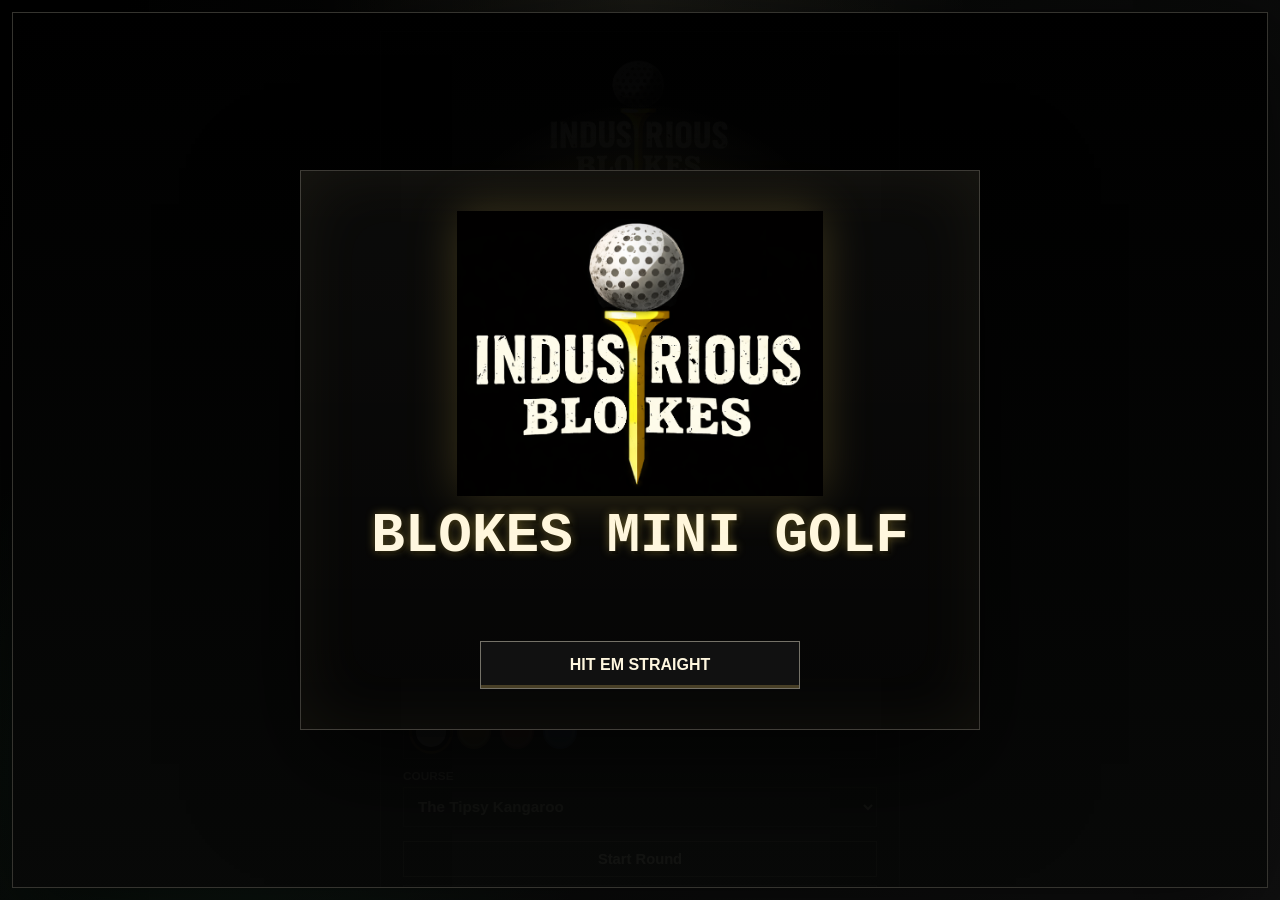
<file: index.html>
<!doctype html>
<html lang="en">
  <head>
    <meta charset="utf-8">
    <meta name="viewport" content="width=device-width, initial-scale=1, viewport-fit=cover">
    <meta name="theme-color" content="#050505">
    <meta name="mobile-web-app-capable" content="yes">
    <meta name="apple-mobile-web-app-capable" content="yes">
    <meta name="apple-mobile-web-app-title" content="Blokes Golf">
    <meta name="apple-mobile-web-app-status-bar-style" content="black-translucent">
    <title>Blokes Mini Golf</title>
    <link rel="manifest" href="manifest.webmanifest">
    <link rel="icon" href="icon.svg" type="image/svg+xml">
    <link rel="apple-touch-icon" href="icon.svg">
    <link rel="stylesheet" href="styles.css">
  </head>
  <body>
    <main class="shell">
      <section class="game-card" aria-label="Blokes Mini Golf game">
        <div id="embed-launch-overlay" class="embed-launch-overlay" aria-label="Open Blokes Mini Golf">
          <a id="embed-open-game" class="embed-launch-panel" href="./index.html" target="_blank" rel="noopener" aria-label="Launch Blokes Mini Golf">
            <img class="embed-logo" src="assets/blokes-logo.png" alt="Industrious Blokes">
            <span class="embed-kicker">Industrious Blokes Presents</span>
            <h2>Blokes Mini Golf</h2>
            <strong>Hit Em Straight</strong>
          </a>
        </div>

        <div id="intro-gate" class="intro-gate" aria-label="Enter Blokes Mini Golf">
          <button id="intro-enter" class="intro-card" type="button">
            <img src="assets/blokes-logo.png" alt="Industrious Blokes">
            <span>Blokes Mini Golf</span>
            <strong>Hit Em Straight</strong>
          </button>
        </div>

        <div id="start-menu" class="start-menu">
          <div class="menu-panel">
            <img class="menu-logo" src="assets/blokes-logo.png" alt="Industrious Blokes">
            <p class="eyebrow">Blokes Mini Golf</p>
            <h2>Choose Your Damage</h2>
            <div class="quick-rules">
              <strong>Quick play</strong>
              <span>Tap where you want to aim. Start in the swing zone. Pull down fast and release. Crooked pulls bend the ball.</span>
            </div>
            <div class="desktop-note">Best on desktop. Mobile works, but full screen is the move.</div>
            <div id="offline-status" class="offline-status">Offline mode loads after first install/open.</div>
            <div class="menu-tabs" role="tablist" aria-label="Main menu">
              <button id="play-tab" class="menu-tab active" type="button" data-menu-tab="play">Play</button>
              <button id="tutorial-tab" class="menu-tab" type="button" data-menu-tab="tutorial">Tutorial</button>
              <button id="records-tab" class="menu-tab" type="button" data-menu-tab="records">Records</button>
            </div>
            <div id="play-panel" class="menu-page active">
              <div class="mode-row" role="group" aria-label="Game mode">
                <button id="mode-one" class="mode-button active" type="button" data-mode="1">1 Player</button>
                <button id="mode-two" class="mode-button" type="button" data-mode="2">2 Players</button>
              </div>
              <div class="menu-fields">
                <label>
                  <span>Player 1</span>
                  <input id="player-one-name" type="text" maxlength="14" value="Bloke 1">
                </label>
                <fieldset class="ball-picker" aria-label="Player 1 ball color">
                  <legend>Player 1 Ball</legend>
                  <div class="swatch-row">
                    <button class="ball-swatch active" type="button" data-player="1" data-color="#fff4d1" aria-label="Cream ball" style="--ball-color:#fff4d1"></button>
                    <button class="ball-swatch" type="button" data-player="1" data-color="#f2c14e" aria-label="Gold ball" style="--ball-color:#f2c14e"></button>
                    <button class="ball-swatch" type="button" data-player="1" data-color="#ef6f4e" aria-label="Coral ball" style="--ball-color:#ef6f4e"></button>
                    <button class="ball-swatch" type="button" data-player="1" data-color="#66a6ff" aria-label="Blue ball" style="--ball-color:#66a6ff"></button>
                  </div>
                </fieldset>
                <label id="player-two-field">
                  <span>Player 2</span>
                  <input id="player-two-name" type="text" maxlength="14" value="Bloke 2">
                </label>
                <fieldset id="player-two-ball-field" class="ball-picker">
                  <legend>Player 2 Ball</legend>
                  <div class="swatch-row">
                    <button class="ball-swatch" type="button" data-player="2" data-color="#fff4d1" aria-label="Cream ball" style="--ball-color:#fff4d1"></button>
                    <button class="ball-swatch active" type="button" data-player="2" data-color="#f2c14e" aria-label="Gold ball" style="--ball-color:#f2c14e"></button>
                    <button class="ball-swatch" type="button" data-player="2" data-color="#ef6f4e" aria-label="Coral ball" style="--ball-color:#ef6f4e"></button>
                    <button class="ball-swatch" type="button" data-player="2" data-color="#66a6ff" aria-label="Blue ball" style="--ball-color:#66a6ff"></button>
                  </div>
                </fieldset>
                <label>
                  <span>Course</span>
                  <select id="course-select">
                    <option value="0">The Tipsy Kangaroo</option>
                    <option value="1">Bogey After Dark</option>
                    <option value="2">The Rusty Shaft</option>
                    <option value="3">Mulligan's Hangover</option>
                  </select>
                </label>
              </div>
              <button id="start-match" class="start-button" type="button">Start Round</button>
              <button id="leaderboard-shortcut" class="secondary-menu-button" type="button">View Leaderboards</button>
            </div>
            <div id="tutorial-panel" class="menu-page">
              <h3 class="tutorial-title">Tutorial</h3>
              <div class="tutorial-grid" aria-label="How to play Blokes Mini Golf">
                <article class="tutorial-card tutorial-swing">
                  <div class="tutorial-visual">
                    <span class="aim-dot"></span>
                    <span class="pull-lane"></span>
                    <span class="power-tier green"></span>
                    <span class="power-tier yellow"></span>
                    <span class="power-tier red"></span>
                    <span class="ghost-hand"></span>
                  </div>
                  <h3>Aim, Pull, Flick</h3>
                  <p>Tap your landing spot. Start in the swing zone. Pull down and release quick for the spicy stuff.</p>
                </article>
                <article class="tutorial-card tutorial-line">
                  <div class="tutorial-visual">
                    <span class="mini-ball"></span>
                    <span class="power-beads"></span>
                    <span class="miss-beads"></span>
                    <span class="tiny-cup"></span>
                  </div>
                  <h3>Line Is Power</h3>
                  <p>The dots show how hard you are pulling, not the final path. Break, rough, and bad contact still get a vote.</p>
                </article>
                <article class="tutorial-card tutorial-break">
                  <div class="tutorial-visual">
                    <span class="break-zone soft"></span>
                    <span class="break-zone mean"></span>
                    <span class="safe-pill">SAFE</span>
                    <span class="break-arrow a1"></span>
                    <span class="break-arrow a2"></span>
                  </div>
                  <h3>Read The Break</h3>
                  <p>Green is gentle, red is rude. Safe zones calm the ball down and set up the next shot.</p>
                </article>
                <article class="tutorial-card tutorial-hazards">
                  <div class="tutorial-visual">
                    <span class="sand-patch"></span>
                    <span class="water-patch"></span>
                    <span class="rough-patch"></span>
                    <span class="wedge-icon"></span>
                  </div>
                  <h3>Pick The Club</h3>
                  <p>Driver needs a real flick. Rusty Flirt saves sand and short attacks. Tiny Tapper belongs on the green.</p>
                </article>
                <article class="tutorial-card tutorial-green">
                  <div class="tutorial-visual">
                    <span class="green-shape"></span>
                    <span class="true-line-mini">TRUE LINE</span>
                    <span class="flag-mini">7</span>
                    <span class="cup-mini"></span>
                  </div>
                  <h3>Find The True Line</h3>
                  <p>The pale lane into the cup has almost no break. Earn that angle and you can hole out.</p>
                </article>
                <article class="tutorial-card tutorial-score">
                  <div class="tutorial-visual">
                    <span class="score-pop">+8</span>
                    <span class="score-pop two">SAFE</span>
                    <span class="score-pop three">ON LINE</span>
                  </div>
                  <h3>Score With Style</h3>
                  <p>Leaderboard uses total strokes. Bonus points reward clean shots, smart layups, and not embarrassing yourself.</p>
                </article>
              </div>
            </div>
            <div id="records-panel" class="menu-page">
              <div id="leaderboard-status" class="leaderboard-status">Checking leaderboard cloud save...</div>
              <div id="menu-records" class="menu-records" aria-live="polite"></div>
            </div>
          </div>
        </div>

        <div class="topbar">
          <div class="brand-lockup">
            <img class="topbar-logo" src="assets/blokes-logo.png" alt="Industrious Blokes">
            <p class="eyebrow">Industrious Blokes After Hours</p>
            <h1>Blokes Mini Golf</h1>
            <p class="banner-copy">Questionable swings. Respectable scorecards.</p>
          </div>
          <div class="scorebox" aria-live="polite">
            <span>Points</span>
            <strong id="score">0</strong>
            <em id="best">Best 0</em>
          </div>
        </div>

        <div class="hud">
          <div class="hud-chip">
            <span>Player</span>
            <strong id="active-player">Bloke 1</strong>
            <small id="player-scoreline">Round 0</small>
          </div>
          <div class="hud-chip">
            <span>Strokes</span>
            <strong id="strokes">0</strong>
            <small>Round total</small>
          </div>
          <div class="hud-chip">
            <span>Par</span>
            <strong id="par">3</strong>
            <small>Gentle lie</small>
          </div>
          <div class="hud-chip">
            <span>Streak</span>
            <strong id="streak">x1</strong>
            <small>Confidence issue</small>
          </div>
          <div class="hud-chip">
            <span>Beer Money</span>
            <strong id="bucks">$0</strong>
            <small>Imaginary winnings</small>
          </div>
          <button id="sound-toggle" class="sound-toggle sound-on" type="button" aria-pressed="true">
            <span class="toggle-knob"></span>
            <span id="sound-label">Sound On</span>
          </button>
          <button id="fullscreen-toggle" type="button">Fullscreen</button>
          <a id="open-full-game" class="open-full-game" href="./index.html" target="_blank" rel="noopener">Open Full Game</a>
          <button id="restart" type="button">New Round</button>
        </div>

        <div class="matchbar" aria-live="polite">
          <div id="player-one-card" class="player-card active">
            <span>Bloke 1</span>
            <strong>0</strong>
          </div>
          <div class="hole-pill">Hole <span id="match-hole">1</span> / Par <span id="match-par">3</span></div>
          <div id="player-two-card" class="player-card">
            <span>Bloke 2</span>
            <strong>0</strong>
          </div>
        </div>

        <div class="leaderboard">
          <div>
            <span id="course-name">The Tipsy Kangaroo</span>
            <strong>Leaderboard</strong>
          </div>
          <ol id="leaderboard-list">
            <li>No scores yet. Be the first problem.</li>
          </ol>
        </div>

        <div class="course-wrap">
          <canvas id="game" width="960" height="620" aria-label="Tap an aim point, then pull down in the swing zone and release to shoot"></canvas>
          <div id="toast" class="toast">Drag it back, let it rip, blame the club.</div>
          <div id="bloke-popup" class="bloke-popup mood-talk" aria-live="polite">
            <div class="bloke-bubble" id="bloke-line">Read the break, then lie about it.</div>
            <div class="bloke-character" aria-hidden="true">
              <div class="club-antenna"></div>
              <div class="bloke-head">
                <span class="bloke-eye left"></span>
                <span class="bloke-eye right"></span>
                <span class="robot-mouth"></span>
              </div>
              <div class="bloke-body"></div>
              <span class="club-arm left"></span>
              <span class="club-arm right"></span>
              <span class="club-foot left"></span>
              <span class="club-foot right"></span>
            </div>
          </div>
        </div>

        <div class="controls">
          <div id="shot-stats" class="shot-stats" aria-label="Shot distance estimates">
            <div>
              <span>To Pin</span>
              <strong id="pin-yardage">-- yd</strong>
            </div>
            <div>
              <span id="avg-yardage-label">Avg Shot</span>
              <strong id="avg-yardage">-- yd</strong>
            </div>
            <div>
              <span id="perfect-yardage-label">Perfect</span>
              <strong id="perfect-yardage">-- yd</strong>
            </div>
          </div>
          <div class="club-row" role="group" aria-label="Club selection">
            <button class="club active" type="button" data-club="putter">Tiny Tapper</button>
            <button class="club" type="button" data-club="wedge">Rusty Flirt</button>
            <button class="club" type="button" data-club="driver">Send Daddy</button>
          </div>
          <div id="wedge-shot-toggle" class="shot-toggle" role="group" aria-label="Rusty Flirt shot type">
            <button class="shot-mode active" type="button" data-shot="flop">Flop</button>
            <button class="shot-mode" type="button" data-shot="chip">Chip</button>
          </div>
          <div class="meter" aria-label="Shot power">
            <span><b id="club-label">Putter</b> Power</span>
            <div class="meter-track">
              <div id="power-bar"></div>
            </div>
          </div>
        </div>
      </section>
    </main>
    <script src="game.js"></script>
    <script>
      if ("serviceWorker" in navigator && location.protocol !== "file:") {
        navigator.serviceWorker.register("./sw.js");
      }
    </script>
  </body>
</html>
</file>
<file: styles.css>
:root {
  color-scheme: light;
  --ink: #182016;
  --paper: #f6f0df;
  --brass: #b88a37;
  --green: #1f6d3a;
  --deep: #10261d;
  --cream: #fff9e9;
  --danger: #a4422d;
}

* {
  box-sizing: border-box;
}

html {
  height: 100%;
  overscroll-behavior: none;
}

body {
  margin: 0;
  height: 100%;
  min-height: 100%;
  overflow: hidden;
  font-family: Georgia, "Times New Roman", serif;
  color: var(--ink);
  background:
    radial-gradient(circle at 18% 8%, rgba(248, 227, 173, 0.28), transparent 24%),
    radial-gradient(circle at 88% 88%, rgba(164, 66, 45, 0.2), transparent 26%),
    linear-gradient(135deg, #102a1f 0%, #31583b 42%, #ead6a5 100%);
}

button {
  font: inherit;
  touch-action: manipulation;
  user-select: none;
}

.shell {
  height: 100vh;
  height: 100dvh;
  display: grid;
  place-items: center;
  padding: max(12px, env(safe-area-inset-top)) max(12px, env(safe-area-inset-right)) max(12px, env(safe-area-inset-bottom)) max(12px, env(safe-area-inset-left));
}

.game-card {
  width: min(1280px, 100%);
  height: min(920px, calc(100dvh - 24px));
  display: flex;
  flex-direction: column;
  min-height: 0;
  position: relative;
  background: var(--paper);
  border: 1px solid rgba(255, 249, 233, 0.28);
  box-shadow:
    0 24px 80px rgba(0, 0, 0, 0.34),
    inset 0 0 0 1px rgba(24, 32, 22, 0.16);
  overflow: hidden;
}

.game-card::after {
  content: "";
  position: absolute;
  inset: 0;
  z-index: 90;
  pointer-events: none;
  mix-blend-mode: soft-light;
  opacity: 0.24;
  background:
    repeating-linear-gradient(0deg, rgba(255, 255, 255, 0.16) 0 1px, transparent 1px 4px),
    radial-gradient(circle at 50% 42%, transparent 0 54%, rgba(255, 230, 156, 0.12) 72%, rgba(0, 0, 0, 0.18) 100%);
}

.embed-launch-overlay {
  position: absolute;
  inset: 0;
  z-index: 180;
  display: none;
  place-items: center;
  padding: 18px;
  background:
    radial-gradient(circle at 50% 28%, rgba(248, 227, 173, 0.22), transparent 26%),
    linear-gradient(135deg, rgba(16, 38, 29, 0.96), rgba(91, 56, 29, 0.94));
  color: var(--cream);
  text-align: center;
}

.embed-launch-panel {
  width: min(520px, 100%);
  padding: 22px 18px;
  border: 1px solid rgba(255, 249, 233, 0.36);
  background: rgba(16, 38, 29, 0.68);
  box-shadow: 0 18px 60px rgba(0, 0, 0, 0.32);
  color: var(--cream);
  cursor: pointer;
  display: block;
  text-align: center;
  text-decoration: none;
  transform: translateY(0);
  transition: transform 150ms ease, border-color 150ms ease, box-shadow 150ms ease;
}

.embed-launch-panel:hover {
  transform: translateY(-2px);
  border-color: rgba(255, 221, 94, 0.64);
  box-shadow: 0 22px 70px rgba(0, 0, 0, 0.54), 0 0 34px rgba(255, 221, 94, 0.12);
}

.embed-launch-panel .embed-kicker {
  display: block;
  margin: 0 0 5px;
  color: #d9bd78;
  font: 900 0.72rem Arial, sans-serif;
  text-transform: uppercase;
}

.embed-launch-panel h2 {
  margin: 0 0 14px;
  font-family: "Courier New", Courier, monospace;
  font-size: clamp(2rem, 10vw, 3.4rem);
  line-height: 0.9;
  text-transform: uppercase;
  text-shadow: 2px 2px 0 rgba(0, 0, 0, 0.34);
}

.embed-launch-panel strong {
  display: inline-flex;
  align-items: center;
  justify-content: center;
  min-height: 58px;
  min-width: min(330px, 100%);
  padding: 0 20px;
  border: 1px solid rgba(255, 249, 233, 0.68);
  background: #d17400;
  color: #fff9e9;
  font: 900 1.06rem Arial, sans-serif;
  text-decoration: none;
  text-transform: uppercase;
  box-shadow: inset 0 -4px 0 rgba(255, 249, 233, 0.16);
}

body.compact-embed .embed-launch-overlay {
  display: grid;
  align-items: stretch;
  padding: 8px;
  overflow: hidden;
}

body.compact-embed .intro-gate,
body.compact-embed .start-menu {
  display: none;
}

body.compact-embed .shell {
  height: 100vh;
  height: 100dvh;
  min-height: 0;
  padding: 0;
  display: block;
}

body.compact-embed .game-card {
  width: 100%;
  height: 100vh;
  height: 100dvh;
  min-height: 0;
  border: 0;
  box-shadow: none;
}

body.compact-embed .topbar,
body.compact-embed .hud,
body.compact-embed .matchbar,
body.compact-embed .course-wrap,
body.compact-embed .controls,
body.compact-embed .leaderboard,
body.compact-embed .toast,
body.compact-embed .bloke-popup {
  display: none;
}

body.compact-embed .embed-launch-panel {
  width: min(520px, 100%);
  min-height: 0;
  max-height: 100%;
  padding: clamp(8px, 3vw, 16px) clamp(10px, 3.5vw, 18px);
  display: grid;
  grid-template-rows: minmax(0, 1fr) auto auto auto;
  align-items: center;
  gap: clamp(4px, 1.6vw, 8px);
  background: rgba(0, 0, 0, 0.86);
}

body.compact-embed .embed-logo {
  width: min(190px, 68%);
  max-height: clamp(72px, 32dvh, 118px);
  margin-bottom: 0;
}

body.compact-embed .embed-launch-panel h2 {
  margin: 0;
  font-size: clamp(1.35rem, 7.2vw, 2.25rem);
  line-height: 0.88;
}

body.compact-embed .embed-launch-panel .embed-kicker {
  margin: 0;
  font-size: clamp(0.56rem, 2.4vw, 0.72rem);
}

body.compact-embed .embed-launch-panel strong {
  min-height: clamp(38px, 12dvh, 50px);
  min-width: min(280px, 100%);
  padding: 0 14px;
  font-size: clamp(0.82rem, 3.6vw, 1rem);
}

@media (max-width: 520px) {
  body.compact-embed .embed-launch-panel {
    gap: 4px;
  }

  body.compact-embed .embed-logo {
    width: min(165px, 62%);
    max-height: clamp(58px, 27dvh, 98px);
  }
}

.start-menu {
  position: absolute;
  inset: 0;
  z-index: 30;
  display: grid;
  place-items: start center;
  padding: 18px;
  overflow-y: auto;
  -webkit-overflow-scrolling: touch;
  background:
    radial-gradient(circle at 50% 30%, rgba(248, 227, 173, 0.18), transparent 28%),
    rgba(16, 38, 29, 0.9);
}

.start-menu.hidden {
  display: none;
}

.menu-panel {
  width: min(520px, 100%);
  max-height: calc(100dvh - 36px);
  overflow-y: auto;
  padding: 22px;
  border: 1px solid rgba(255, 249, 233, 0.32);
  background:
    linear-gradient(90deg, rgba(16, 38, 29, 0.05) 1px, transparent 1px),
    linear-gradient(0deg, rgba(16, 38, 29, 0.04) 1px, transparent 1px),
    linear-gradient(180deg, rgba(255, 249, 233, 0.96), rgba(234, 214, 165, 0.94));
  background-size: 18px 18px, 18px 18px, auto;
  box-shadow: 0 22px 70px rgba(0, 0, 0, 0.36);
}

.menu-panel h2 {
  margin: 0 0 14px;
  font-family: "Courier New", Courier, monospace;
  font-size: clamp(1.8rem, 6vw, 3rem);
  line-height: 1;
  color: var(--deep);
  text-transform: uppercase;
}

.offline-status {
  margin: 0 0 12px;
  padding: 8px 10px;
  border: 1px solid rgba(24, 32, 22, 0.22);
  background: rgba(16, 38, 29, 0.1);
  color: var(--deep);
  font: 900 0.78rem Arial, sans-serif;
  text-transform: uppercase;
}

.desktop-note {
  margin: 0 0 12px;
  padding: 8px 10px;
  border: 1px solid rgba(215, 184, 95, 0.42);
  background: rgba(215, 184, 95, 0.12);
  color: var(--deep);
  font: 900 0.78rem Arial, sans-serif;
  text-transform: uppercase;
}

.quick-rules {
  display: grid;
  gap: 5px;
  margin: 0 0 12px;
  padding: 10px 11px;
  border: 1px solid rgba(24, 32, 22, 0.2);
  background: rgba(255, 255, 255, 0.42);
  color: var(--deep);
  font-family: Arial, sans-serif;
  box-shadow: inset 0 0 18px rgba(82, 190, 88, 0.1);
}

.quick-rules strong {
  font-size: 0.78rem;
  font-weight: 900;
  text-transform: uppercase;
}

.quick-rules span {
  font-size: 0.82rem;
  font-weight: 800;
  line-height: 1.25;
}

.offline-status.ready {
  background: rgba(31, 109, 58, 0.18);
  color: #1f6d3a;
}

.offline-status.offline {
  background: rgba(164, 66, 45, 0.14);
  color: #7b2f22;
}

.menu-tabs {
  display: grid;
  grid-template-columns: repeat(3, 1fr);
  gap: 8px;
  margin-bottom: 12px;
}

.menu-tab {
  height: 38px;
  border: 1px solid rgba(24, 32, 22, 0.3);
  background: rgba(255, 250, 240, 0.68);
  color: var(--ink);
  font: 900 0.82rem Arial, sans-serif;
  text-transform: uppercase;
  cursor: pointer;
}

.menu-tab.active {
  background: var(--deep);
  color: var(--cream);
}

.menu-page {
  display: none;
}

.menu-page.active {
  display: block;
}

.mode-row {
  display: grid;
  grid-template-columns: 1fr 1fr;
  gap: 8px;
  margin-bottom: 12px;
}

.mode-button,
.start-button,
.secondary-menu-button {
  height: 42px;
  border: 1px solid rgba(24, 32, 22, 0.32);
  background: #fffaf0;
  color: var(--ink);
  font: 900 0.92rem Arial, sans-serif;
  cursor: pointer;
}

.mode-button.active,
.start-button {
  background: var(--deep);
  color: var(--cream);
}

.secondary-menu-button {
  width: 100%;
  margin-top: 8px;
  background: rgba(255, 250, 240, 0.62);
  color: var(--ink);
  text-transform: uppercase;
}

.menu-fields {
  display: grid;
  gap: 10px;
}

.menu-fields label {
  display: grid;
  gap: 4px;
  color: #6a5a35;
  font: 900 0.74rem Arial, sans-serif;
  text-transform: uppercase;
}

.ball-picker {
  display: grid;
  gap: 7px;
  margin: 0;
  padding: 9px 10px;
  border: 1px solid rgba(24, 32, 22, 0.2);
  background: rgba(255, 255, 255, 0.32);
}

.ball-picker legend {
  padding: 0 5px;
  color: #6a5a35;
  font: 900 0.72rem Arial, sans-serif;
  text-transform: uppercase;
}

.swatch-row {
  display: flex;
  gap: 9px;
}

.ball-swatch {
  width: 34px;
  height: 34px;
  border: 2px solid rgba(24, 32, 22, 0.34);
  background: var(--ball-color);
  border-radius: 999px;
  box-shadow: inset 0 0 0 3px rgba(255, 255, 255, 0.2), 0 4px 10px rgba(0, 0, 0, 0.14);
  cursor: pointer;
}

.ball-swatch.active {
  border-color: #10261d;
  outline: 3px solid rgba(184, 138, 55, 0.68);
  outline-offset: 2px;
}

.menu-fields input,
.menu-fields select {
  height: 40px;
  border: 1px solid rgba(24, 32, 22, 0.3);
  background: rgba(255, 255, 255, 0.62);
  color: var(--ink);
  font: 900 0.95rem Arial, sans-serif;
  padding: 0 10px;
}

.start-button {
  width: 100%;
  margin-top: 14px;
}

.menu-records {
  display: grid;
  gap: 8px;
  max-height: min(44vh, 360px);
  overflow: auto;
  padding-right: 2px;
}

.leaderboard-status {
  margin: 0 0 10px;
  padding: 8px 10px;
  border: 1px solid rgba(24, 32, 22, 0.22);
  background: rgba(255, 255, 255, 0.34);
  color: var(--deep);
  font: 900 0.75rem Arial, sans-serif;
  text-transform: uppercase;
}

.leaderboard-status.good {
  border-color: rgba(31, 109, 58, 0.45);
  color: #1f6d3a;
}

.leaderboard-status.warn {
  border-color: rgba(184, 138, 55, 0.52);
  color: #7b5b1f;
}

.leaderboard-status.bad {
  border-color: rgba(164, 66, 45, 0.5);
  color: #a4422d;
}

.tutorial-grid {
  display: grid;
  grid-template-columns: repeat(2, minmax(0, 1fr));
  gap: 10px;
}

.tutorial-title {
  margin: 0 0 10px;
  color: var(--cream);
  font: 900 1rem "Courier New", Courier, monospace;
  text-transform: uppercase;
}

.tutorial-card {
  min-height: 178px;
  padding: 10px;
  border: 1px solid rgba(24, 32, 22, 0.22);
  background: rgba(255, 255, 255, 0.36);
  color: var(--deep);
  box-shadow: inset 0 0 18px rgba(82, 190, 88, 0.08);
}

.tutorial-card h3 {
  margin: 8px 0 4px;
  color: var(--deep);
  font: 900 0.88rem "Courier New", Courier, monospace;
  text-transform: uppercase;
}

.tutorial-card p {
  margin: 0;
  color: rgba(24, 32, 22, 0.82);
  font: 800 0.76rem/1.25 Arial, sans-serif;
}

.tutorial-visual {
  position: relative;
  height: 88px;
  overflow: hidden;
  border: 1px solid rgba(24, 32, 22, 0.18);
  background:
    linear-gradient(135deg, rgba(255, 249, 233, 0.34), rgba(82, 190, 88, 0.12)),
    #214b33;
}

.aim-dot,
.mini-ball,
.cup-mini,
.tiny-cup {
  position: absolute;
  width: 12px;
  height: 12px;
  border-radius: 999px;
  background: #fff9e9;
  box-shadow: 0 0 0 2px rgba(16, 38, 29, 0.3), 0 0 10px rgba(255, 249, 233, 0.42);
}

.aim-dot {
  left: 44%;
  top: 18px;
}

.pull-lane {
  position: absolute;
  left: calc(44% + 4px);
  top: 27px;
  width: 3px;
  height: 48px;
  border-left: 2px dotted rgba(255, 249, 233, 0.64);
}

.power-tier {
  position: absolute;
  right: 18px;
  width: 35px;
  height: 11px;
  border: 1px solid rgba(255, 249, 233, 0.62);
}

.power-tier.green {
  top: 20px;
  background: rgba(82, 190, 88, 0.7);
}

.power-tier.yellow {
  top: 37px;
  background: rgba(214, 158, 54, 0.78);
}

.power-tier.red {
  top: 54px;
  background: rgba(202, 60, 36, 0.82);
}

.ghost-hand {
  position: absolute;
  left: calc(44% - 6px);
  top: 60px;
  width: 20px;
  height: 20px;
  border-radius: 50% 50% 45% 45%;
  background: rgba(255, 249, 233, 0.72);
  animation: tutorial-flick 1.45s ease-in-out infinite;
}

.mini-ball {
  left: 20px;
  top: 58px;
}

.power-beads,
.miss-beads {
  position: absolute;
  left: 38px;
  top: 62px;
  width: 98px;
  height: 4px;
  background: radial-gradient(circle, rgba(255, 249, 233, 0.92) 0 3px, transparent 4px) 0 0 / 15px 4px repeat-x;
}

.miss-beads {
  left: 48px;
  top: 34px;
  width: 82px;
  transform: rotate(-18deg);
  opacity: 0.34;
}

.tiny-cup {
  right: 18px;
  top: 22px;
  background: #06110c;
}

.break-zone,
.safe-pill,
.sand-patch,
.water-patch,
.rough-patch,
.green-shape,
.true-line-mini,
.flag-mini,
.score-pop,
.wedge-icon {
  position: absolute;
}

.break-zone {
  border-radius: 50%;
  transform: rotate(-14deg);
}

.break-zone.soft {
  left: 14px;
  top: 20px;
  width: 78px;
  height: 38px;
  background: rgba(82, 190, 88, 0.28);
  border: 2px dashed rgba(82, 190, 88, 0.8);
}

.break-zone.mean {
  right: 14px;
  top: 30px;
  width: 88px;
  height: 42px;
  background: rgba(202, 60, 36, 0.22);
  border: 2px dashed rgba(202, 60, 36, 0.82);
}

.safe-pill {
  left: 42px;
  bottom: 12px;
  padding: 4px 10px;
  border: 1px solid rgba(255, 249, 233, 0.68);
  background: rgba(140, 226, 118, 0.72);
  color: #10261d;
  font: 900 0.62rem Arial, sans-serif;
}

.break-arrow {
  position: absolute;
  width: 34px;
  height: 3px;
  background: #fff9e9;
}

.break-arrow::after {
  content: "";
  position: absolute;
  right: -1px;
  top: -5px;
  border-left: 9px solid #fff9e9;
  border-top: 6px solid transparent;
  border-bottom: 6px solid transparent;
}

.break-arrow.a1 {
  left: 26px;
  top: 34px;
  transform: rotate(18deg);
}

.break-arrow.a2 {
  right: 36px;
  top: 48px;
  transform: rotate(-28deg);
}

.sand-patch {
  left: 16px;
  top: 18px;
  width: 72px;
  height: 38px;
  border-radius: 50%;
  background:
    radial-gradient(circle at 30% 40%, rgba(255, 249, 233, 0.45) 0 2px, transparent 3px),
    radial-gradient(circle at 70% 56%, rgba(120, 86, 42, 0.24) 0 2px, transparent 3px),
    #d3b872;
  box-shadow: inset 0 0 12px rgba(91, 62, 27, 0.32);
}

.water-patch {
  right: 16px;
  top: 18px;
  width: 70px;
  height: 34px;
  border-radius: 48% 52% 45% 55%;
  background: linear-gradient(135deg, #5aa3b5, #2d6f8d);
  box-shadow: inset 0 0 12px rgba(255, 255, 255, 0.26);
}

.rough-patch {
  left: 72px;
  bottom: 12px;
  width: 82px;
  height: 18px;
  background: repeating-linear-gradient(90deg, rgba(15, 62, 34, 0.9) 0 4px, rgba(98, 130, 53, 0.9) 4px 8px);
}

.wedge-icon {
  right: 42px;
  bottom: 12px;
  width: 44px;
  height: 5px;
  background: #fff9e9;
  transform: rotate(-22deg);
}

.wedge-icon::after {
  content: "";
  position: absolute;
  right: -8px;
  top: -8px;
  width: 15px;
  height: 15px;
  border-radius: 2px;
  background: #b88a37;
}

.green-shape {
  inset: 14px 18px 10px;
  border-radius: 50%;
  background: radial-gradient(circle at 45% 45%, rgba(174, 232, 119, 0.74), rgba(55, 145, 68, 0.72));
}

.true-line-mini {
  left: 28px;
  right: 38px;
  top: 43px;
  height: 16px;
  border-radius: 999px;
  border: 1px dashed rgba(255, 249, 233, 0.84);
  color: rgba(255, 249, 233, 0.76);
  font: 900 0.54rem/16px Arial, sans-serif;
  text-align: center;
  transform: rotate(-8deg);
}

.flag-mini {
  right: 30px;
  top: 18px;
  width: 22px;
  height: 18px;
  background: #a4422d;
  color: #fff9e9;
  font: 900 0.7rem/18px Arial, sans-serif;
  text-align: center;
}

.cup-mini {
  right: 42px;
  top: 48px;
  background: #06110c;
}

.score-pop {
  left: 22px;
  top: 18px;
  padding: 5px 10px;
  border: 1px solid rgba(255, 249, 233, 0.68);
  background: rgba(16, 38, 29, 0.86);
  color: #ffd36e;
  font: 900 1rem Arial, sans-serif;
  animation: score-pop 1.7s ease-in-out infinite;
}

.score-pop.two {
  left: 76px;
  top: 42px;
  color: #8ce276;
  animation-delay: 0.32s;
}

.score-pop.three {
  left: 36px;
  top: 62px;
  color: #fff9e9;
  animation-delay: 0.62s;
}

@keyframes tutorial-flick {
  0%, 100% {
    transform: translateY(0) scale(1);
    opacity: 0.68;
  }
  45% {
    transform: translateY(-28px) scale(0.88);
    opacity: 0.95;
  }
  65% {
    transform: translateY(12px) scale(1.05);
    opacity: 0.45;
  }
}

@keyframes score-pop {
  0%, 100% {
    transform: translateY(4px);
    opacity: 0.66;
  }
  42% {
    transform: translateY(-4px);
    opacity: 1;
  }
}

.record-card {
  padding: 9px 10px;
  border: 1px solid rgba(24, 32, 22, 0.22);
  background: rgba(255, 255, 255, 0.34);
}

.record-card h3 {
  margin: 0 0 6px;
  color: var(--deep);
  font: 900 0.82rem Arial, sans-serif;
  text-transform: uppercase;
}

.record-card ol {
  display: grid;
  gap: 4px;
  margin: 0;
  padding: 0;
  list-style: none;
}

.record-card li {
  display: flex;
  justify-content: space-between;
  gap: 10px;
  color: #513f20;
  font: 800 0.82rem Arial, sans-serif;
}

.record-card em {
  color: #7b2f22;
  font-style: normal;
}

.game-expanded {
  overflow: hidden;
}

.game-card:fullscreen,
.game-card.app-fullscreen {
  width: 100vw;
  height: 100vh;
  height: 100dvh;
  border: 0;
  box-shadow: none;
}

.game-card.app-fullscreen {
  position: fixed;
  inset: 0;
  z-index: 9999;
}

.game-card:-webkit-full-screen {
  width: 100vw;
  height: 100vh;
  border: 0;
  box-shadow: none;
}

.topbar,
.hud,
.controls {
  display: flex;
  align-items: center;
  gap: 14px;
  padding: 14px 18px;
}

.topbar {
  justify-content: space-between;
  position: relative;
  background:
    radial-gradient(circle at 12% 30%, rgba(248, 227, 173, 0.18), transparent 28%),
    linear-gradient(90deg, rgba(16, 38, 29, 0.92), rgba(87, 51, 29, 0.78)),
    repeating-linear-gradient(0deg, rgba(255, 249, 233, 0.05) 0 2px, transparent 2px 6px);
  border-bottom: 1px solid rgba(24, 32, 22, 0.16);
  color: var(--cream);
}

.topbar::after {
  content: "";
  position: absolute;
  inset: auto 18px 0;
  height: 3px;
  background: linear-gradient(90deg, transparent, var(--brass), transparent);
  animation: banner-glint 3.6s ease-in-out infinite;
}

.brand-lockup {
  min-width: 0;
}

.eyebrow {
  margin: 0 0 2px;
  font-size: 0.78rem;
  letter-spacing: 0;
  text-transform: uppercase;
  color: #d9bd78;
}

h1 {
  margin: 0;
  font-family: "Courier New", Courier, monospace;
  font-size: clamp(1.8rem, 4.8vw, 3.5rem);
  font-weight: 900;
  line-height: 0.92;
  letter-spacing: 0;
  text-transform: uppercase;
  text-shadow: 2px 2px 0 rgba(0, 0, 0, 0.35);
}

.banner-copy {
  display: inline-block;
  margin: 8px 0 0;
  padding: 5px 9px;
  border: 1px solid rgba(255, 249, 233, 0.3);
  background: rgba(255, 249, 233, 0.1);
  font-family: "Courier New", Courier, monospace;
  font-size: 0.78rem;
  font-weight: 700;
  color: #f8e3ad;
  animation: banner-breathe 2.8s ease-in-out infinite;
}

.scorebox {
  min-width: 132px;
  padding: 10px 14px;
  text-align: right;
  border: 1px solid rgba(255, 249, 233, 0.28);
  background: rgba(255, 249, 233, 0.1);
  backdrop-filter: blur(2px);
}

.scorebox span,
.hud span,
.meter span {
  display: block;
  font-family: Arial, sans-serif;
  font-size: 0.72rem;
  font-weight: 700;
  text-transform: uppercase;
  color: #6a5a35;
}

.topbar .scorebox span {
  color: #d9bd78;
}

.scorebox strong {
  display: block;
  font-family: "Courier New", Courier, monospace;
  font-size: 2.2rem;
  color: var(--cream);
}

.scorebox em {
  display: block;
  font-family: Arial, sans-serif;
  font-size: 0.78rem;
  font-style: normal;
  font-weight: 700;
  color: #f8e3ad;
}

.hud {
  justify-content: space-between;
  flex-wrap: wrap;
  gap: 8px;
  background:
    linear-gradient(90deg, #fff9e9, #f0dca6),
    repeating-linear-gradient(90deg, transparent 0 12px, rgba(24, 32, 22, 0.04) 12px 13px);
  border-bottom: 1px solid rgba(24, 32, 22, 0.14);
  font-family: Arial, sans-serif;
}

.player-panel {
  display: flex;
  align-items: center;
  gap: 7px;
}

.player-panel label {
  display: flex;
  align-items: center;
  gap: 4px;
  font-size: 0.68rem;
  font-weight: 900;
  color: #6a5a35;
  text-transform: uppercase;
}

.player-panel input {
  width: 82px;
  height: 32px;
  border: 1px solid rgba(24, 32, 22, 0.28);
  background: rgba(255, 255, 255, 0.54);
  color: var(--ink);
  font: 800 0.78rem Arial, sans-serif;
  padding: 0 7px;
}

.player-panel select {
  height: 32px;
  max-width: 168px;
  border: 1px solid rgba(24, 32, 22, 0.28);
  background: rgba(255, 255, 255, 0.54);
  color: var(--ink);
  font: 800 0.78rem Arial, sans-serif;
  padding: 0 7px;
}

.hud-chip {
  min-width: 104px;
  padding: 7px 9px;
  border: 1px solid rgba(24, 32, 22, 0.2);
  background:
    linear-gradient(180deg, rgba(255, 255, 255, 0.56), rgba(255, 249, 233, 0.2));
  box-shadow:
    inset 0 -3px 0 rgba(184, 138, 55, 0.18),
    0 1px 0 rgba(255, 255, 255, 0.45);
}

.hud strong {
  display: block;
  font-family: "Courier New", Courier, monospace;
  font-size: 1.24rem;
  line-height: 1;
}

.hud small {
  display: block;
  margin-top: 2px;
  font-size: 0.66rem;
  font-weight: 800;
  color: #7b2f22;
  text-transform: uppercase;
}

#restart,
#sound-toggle,
#fullscreen-toggle,
#start-match,
.open-full-game,
.club {
  height: 36px;
  border: 1px solid rgba(24, 32, 22, 0.35);
  background: #fffaf0;
  color: var(--ink);
  cursor: pointer;
}

#restart {
  min-width: 94px;
  padding: 0 10px;
  font-weight: 800;
}

#fullscreen-toggle {
  display: none;
}

.open-full-game {
  display: none;
  align-items: center;
  justify-content: center;
  min-width: 118px;
  padding: 0 10px;
  font: 900 0.82rem Arial, sans-serif;
  text-decoration: none;
  background: #7b2f22;
  color: var(--cream);
}

#start-match {
  min-width: 76px;
  padding: 0 10px;
  font-weight: 900;
  background: #7b2f22;
  color: var(--cream);
}

#sound-toggle {
  min-width: 116px;
  padding: 0 10px;
  font-weight: 800;
  background: var(--deep);
  color: var(--cream);
}

#sound-toggle.sound-off {
  background: #fffaf0;
  color: var(--ink);
}

.sound-toggle {
  display: inline-flex;
  align-items: center;
  justify-content: center;
  gap: 8px;
}

.toggle-knob {
  position: relative;
  width: 36px;
  height: 18px;
  border-radius: 999px;
  background: rgba(255, 249, 233, 0.35);
  border: 1px solid rgba(24, 32, 22, 0.28);
}

.toggle-knob::after {
  content: "";
  position: absolute;
  top: 2px;
  left: 18px;
  width: 12px;
  height: 12px;
  border-radius: 50%;
  background: #fff9e9;
  box-shadow: 0 1px 3px rgba(0, 0, 0, 0.35);
  transition: left 0.16s ease;
}

.sound-off .toggle-knob {
  background: rgba(24, 32, 22, 0.16);
}

.sound-off .toggle-knob::after {
  left: 3px;
  background: var(--deep);
}

.club-row {
  display: flex;
  gap: 8px;
  flex-wrap: wrap;
}

.shot-stats {
  flex: 1 1 100%;
  display: grid;
  grid-template-columns: repeat(3, minmax(0, 1fr));
  gap: 8px;
}

.shot-stats div {
  min-width: 0;
  padding: 7px 9px;
  border: 1px solid rgba(24, 32, 22, 0.2);
  background: rgba(255, 255, 255, 0.28);
}

.shot-stats span {
  display: block;
  color: #6a5a35;
  font: 900 0.68rem Arial, sans-serif;
  text-transform: uppercase;
}

.shot-stats strong {
  display: block;
  margin-top: 2px;
  color: var(--ink);
  font: 900 1rem "Courier New", Courier, monospace;
  white-space: nowrap;
}

.shot-stats div {
  position: relative;
  overflow: hidden;
}

.shot-stats div::before {
  content: "";
  position: absolute;
  inset: 0 auto 0 0;
  width: 5px;
  background: var(--club-accent, var(--brass));
}

.shot-stats.club-putter {
  --club-accent: #f5f1df;
  --club-glow: rgba(245, 241, 223, 0.18);
}

.shot-stats.club-wedge {
  --club-accent: #d7b85f;
  --club-glow: rgba(215, 184, 95, 0.22);
}

.shot-stats.club-wedgeChip {
  --club-accent: #74d38a;
  --club-glow: rgba(116, 211, 138, 0.2);
}

.shot-stats.club-driver {
  --club-accent: #ef6f4e;
  --club-glow: rgba(239, 111, 78, 0.23);
}

.shot-stats div:nth-child(n + 2) {
  border-color: var(--club-accent);
  background:
    linear-gradient(90deg, var(--club-glow), rgba(255, 247, 223, 0.055) 56%),
    rgba(255, 247, 223, 0.055);
}

.shot-stats div:nth-child(n + 2) span {
  color: var(--club-accent);
}

.shot-toggle {
  display: none;
  gap: 5px;
  align-items: center;
  padding: 3px;
  border: 1px solid rgba(24, 32, 22, 0.26);
  background: rgba(255, 250, 240, 0.72);
}

.shot-toggle.visible {
  display: flex;
}

.shot-mode {
  height: 30px;
  min-width: 54px;
  padding: 0 10px;
  border: 1px solid transparent;
  background: transparent;
  color: var(--ink);
  font-weight: 900;
  cursor: pointer;
}

.shot-mode.active,
.shot-mode:hover {
  border-color: rgba(24, 32, 22, 0.38);
  background: var(--deep);
  color: var(--cream);
}

.club {
  min-width: 78px;
  padding: 0 12px;
}

.club.active,
#sound-toggle:hover,
#fullscreen-toggle:hover,
#start-match:hover,
#restart:hover,
.open-full-game:hover,
.club:hover {
  background: var(--deep);
  color: var(--cream);
}

.matchbar {
  display: grid;
  grid-template-columns: 1fr auto 1fr;
  gap: 10px;
  align-items: center;
  padding: 8px 18px;
  border-bottom: 1px solid rgba(24, 32, 22, 0.16);
  background: linear-gradient(90deg, #ead6a5, #fff9e9, #ead6a5);
  font-family: Arial, sans-serif;
}

.player-card {
  display: flex;
  align-items: center;
  justify-content: space-between;
  min-width: 0;
  padding: 7px 10px;
  border: 1px solid rgba(24, 32, 22, 0.18);
  background: rgba(255, 255, 255, 0.32);
}

.player-card.active {
  color: var(--cream);
  background: var(--deep);
  box-shadow: inset 0 -3px 0 var(--brass);
}

.player-card span {
  overflow: hidden;
  text-overflow: ellipsis;
  white-space: nowrap;
  font-weight: 900;
}

.player-card strong {
  margin-left: 8px;
  font-family: "Courier New", Courier, monospace;
  font-size: 1.25rem;
}

.hole-pill {
  padding: 7px 11px;
  border: 1px solid rgba(24, 32, 22, 0.24);
  background: rgba(16, 38, 29, 0.88);
  color: var(--cream);
  font-weight: 900;
  white-space: nowrap;
}

.leaderboard {
  display: grid;
  grid-template-columns: minmax(160px, 220px) 1fr;
  gap: 12px;
  align-items: center;
  padding: 8px 18px;
  border-bottom: 1px solid rgba(24, 32, 22, 0.14);
  background: linear-gradient(90deg, #173726, #6f5221);
  color: var(--cream);
  font-family: Arial, sans-serif;
}

.leaderboard span {
  display: block;
  color: #f8e3ad;
  font-size: 0.74rem;
  font-weight: 900;
  text-transform: uppercase;
}

.leaderboard strong {
  display: block;
  font-family: "Courier New", Courier, monospace;
  font-size: 1.05rem;
  text-transform: uppercase;
}

.leaderboard ol {
  display: flex;
  gap: 8px;
  margin: 0;
  padding: 0;
  list-style: none;
  overflow: hidden;
}

.leaderboard li {
  min-width: 0;
  padding: 6px 8px;
  border: 1px solid rgba(255, 249, 233, 0.24);
  background: rgba(255, 249, 233, 0.1);
  font-size: 0.78rem;
  font-weight: 800;
  white-space: nowrap;
}

.course-wrap {
  position: relative;
  flex: 1 1 auto;
  min-height: 0;
  background:
    linear-gradient(180deg, rgba(255, 249, 233, 0.04), transparent),
    #214b32;
  touch-action: none;
  overflow: hidden;
}

canvas {
  display: block;
  position: absolute;
  inset: 0;
  width: 100%;
  height: 100%;
  min-height: 0;
  cursor: crosshair;
  user-select: none;
  -webkit-user-select: none;
  filter: saturate(1.18) contrast(1.06) drop-shadow(0 0 13px rgba(82, 190, 88, 0.22));
}

.toast {
  position: absolute;
  left: 50%;
  bottom: 16px;
  transform: translateX(-50%);
  display: none;
  max-width: calc(100% - 32px);
  min-width: min(560px, calc(100% - 32px));
  padding: 10px 16px;
  border: 1px solid rgba(255, 249, 233, 0.44);
  background:
    linear-gradient(90deg, rgba(16, 38, 29, 0.9), rgba(46, 55, 32, 0.86));
  box-shadow: 0 8px 28px rgba(0, 0, 0, 0.24);
  color: var(--cream);
  font-family: Arial, sans-serif;
  font-size: 0.94rem;
  font-weight: 800;
  text-align: center;
  pointer-events: none;
}

.toast.show {
  display: block;
}

.bloke-popup {
  position: absolute;
  right: 14px;
  bottom: 74px;
  z-index: 12;
  display: flex;
  align-items: flex-end;
  gap: 8px;
  max-width: min(360px, calc(100% - 24px));
  pointer-events: none;
  opacity: 0;
  transform: translateY(12px);
  transition: opacity 0.18s ease, transform 0.18s ease;
}

.bloke-popup.show {
  opacity: 1;
  transform: translateY(0);
}

.bloke-bubble {
  max-width: 245px;
  padding: 10px 12px;
  border: 1px solid rgba(255, 249, 233, 0.48);
  background:
    linear-gradient(180deg, rgba(16, 38, 29, 0.96), rgba(5, 12, 9, 0.94));
  color: var(--cream);
  font: 900 0.78rem Arial, sans-serif;
  line-height: 1.18;
  text-align: left;
  box-shadow: 0 8px 26px rgba(0, 0, 0, 0.28);
}

.bloke-character {
  width: 64px;
  height: 92px;
  position: relative;
  transform-origin: 50% 100%;
  filter: drop-shadow(0 8px 10px rgba(0, 0, 0, 0.32));
}

.bloke-head {
  position: absolute;
  left: 9px;
  top: 11px;
  width: 46px;
  height: 38px;
  border: 2px solid #fff9e9;
  border-radius: 8px;
  background:
    radial-gradient(circle at 28% 24%, rgba(255, 249, 233, 0.36), transparent 18%),
    linear-gradient(180deg, #d7b85f, #7f8c72 58%, #1c2c25);
  box-shadow:
    inset -6px -7px 0 rgba(0, 0, 0, 0.22),
    0 0 12px rgba(215, 184, 95, 0.22);
}

.club-antenna {
  position: absolute;
  left: 30px;
  top: 0;
  width: 4px;
  height: 19px;
  background: #fff9e9;
  border-radius: 999px;
  transform: rotate(-18deg);
}

.club-antenna::after {
  content: "";
  position: absolute;
  left: -8px;
  top: -6px;
  width: 18px;
  height: 9px;
  border: 2px solid #fff9e9;
  border-radius: 9px 9px 3px 3px;
  background: #b88a37;
}

.bloke-eye {
  position: absolute;
  top: 14px;
  width: 8px;
  height: 8px;
  border-radius: 50%;
  background: #aef7ff;
  box-shadow: 0 0 8px rgba(174, 247, 255, 0.9);
}

.bloke-eye.left {
  left: 11px;
}

.bloke-eye.right {
  right: 11px;
}

.robot-mouth {
  position: absolute;
  left: 13px;
  top: 27px;
  width: 20px;
  height: 4px;
  border-radius: 999px;
  background: repeating-linear-gradient(90deg, #07110c 0 3px, #fff9e9 3px 5px);
}

.bloke-body {
  position: absolute;
  left: 15px;
  bottom: 15px;
  width: 34px;
  height: 37px;
  border: 2px solid #fff9e9;
  border-radius: 10px 10px 7px 7px;
  background:
    linear-gradient(90deg, transparent 47%, rgba(255, 249, 233, 0.4) 47% 53%, transparent 53%),
    linear-gradient(180deg, #1f6d3a, #10261d);
}

.bloke-body::after {
  content: "";
  position: absolute;
  left: 10px;
  top: 9px;
  width: 10px;
  height: 10px;
  border-radius: 999px;
  background: #f2c14e;
  box-shadow: 0 0 8px rgba(242, 193, 78, 0.72);
}

.club-arm {
  position: absolute;
  top: 48px;
  width: 30px;
  height: 4px;
  border-radius: 999px;
  background: #fff9e9;
  transform-origin: 50% 50%;
}

.club-arm.left {
  left: -4px;
  transform: rotate(-32deg);
}

.club-arm.right {
  right: -4px;
  transform: rotate(32deg);
}

.club-arm::after {
  content: "";
  position: absolute;
  right: -7px;
  top: -5px;
  width: 12px;
  height: 11px;
  border-radius: 2px 7px 7px 2px;
  background: #b88a37;
  border: 1px solid #fff9e9;
}

.club-foot {
  position: absolute;
  bottom: 6px;
  width: 18px;
  height: 8px;
  border-radius: 8px 8px 3px 3px;
  background: #b88a37;
  border: 1px solid #fff9e9;
}

.club-foot.left {
  left: 14px;
}

.club-foot.right {
  right: 14px;
}

.mood-good .bloke-character,
.mood-ace .bloke-character {
  animation: bloke-dance 0.52s ease-in-out infinite;
}

.mood-bad .bloke-character,
.mood-roast .bloke-character {
  animation: bloke-rant 0.28s ease-in-out infinite;
}

.mood-course .bloke-character {
  animation: bloke-point 1s ease-in-out infinite;
}

.mood-good .bloke-bubble,
.mood-ace .bloke-bubble {
  background: rgba(31, 109, 58, 0.94);
}

.mood-bad .bloke-bubble,
.mood-roast .bloke-bubble {
  background: rgba(123, 47, 34, 0.94);
}

@keyframes bloke-dance {
  0%,
  100% {
    transform: rotate(-5deg) translateY(0);
  }

  50% {
    transform: rotate(7deg) translateY(-6px);
  }
}

@keyframes bloke-rant {
  0%,
  100% {
    transform: translateX(-1px) rotate(-2deg);
  }

  50% {
    transform: translateX(2px) rotate(3deg);
  }
}

@keyframes bloke-point {
  0%,
  100% {
    transform: rotate(0);
  }

  50% {
    transform: rotate(-8deg);
  }
}

.controls {
  justify-content: space-between;
  flex-wrap: wrap;
  flex: 0 0 auto;
  background:
    linear-gradient(180deg, #fbf1d2, #ead6a5);
  border-top: 1px solid rgba(24, 32, 22, 0.12);
  font-family: Arial, sans-serif;
}

.meter {
  width: min(360px, 45%);
}

.meter-track {
  height: 12px;
  margin-top: 5px;
  background: #d8c493;
  border: 1px solid rgba(24, 32, 22, 0.24);
  overflow: hidden;
  box-shadow: inset 0 1px 3px rgba(24, 32, 22, 0.28);
}

#power-bar {
  width: 0%;
  height: 100%;
  background: linear-gradient(90deg, #2f7f46, var(--brass), var(--danger));
}

@keyframes banner-glint {
  0%,
  100% {
    opacity: 0.35;
    transform: scaleX(0.72);
  }

  50% {
    opacity: 1;
    transform: scaleX(1);
  }
}

@keyframes banner-breathe {
  0%,
  100% {
    transform: translateY(0);
  }

  50% {
    transform: translateY(-1px);
  }
}

@media (max-width: 720px) {
  body {
    background: #173726;
  }

  .tutorial-grid {
    grid-template-columns: 1fr;
  }

  .tutorial-card {
    min-height: 156px;
  }

  .tutorial-visual {
    height: 78px;
  }

  .shell {
    padding: 0;
    align-items: stretch;
  }

  .game-card {
    width: 100%;
    height: 100vh;
    height: 100dvh;
    border: 0;
    min-height: 0;
  }

  .topbar,
  .hud,
  .controls {
    padding: 6px 8px;
  }

  .topbar {
    align-items: center;
    gap: 8px;
    flex: 0 0 auto;
  }

  .eyebrow {
    font-size: 0.66rem;
  }

  h1 {
    font-size: clamp(1.25rem, 7vw, 2rem);
  }

  .banner-copy {
    display: none;
  }

  .scorebox {
    min-width: 80px;
    padding: 6px 8px;
  }

  .scorebox strong {
    font-size: 1.25rem;
  }

  .scorebox em {
    display: none;
  }

  .hud {
    gap: 4px;
    flex-wrap: wrap;
    flex: 0 0 auto;
  }

  .player-panel {
    flex: 1 1 100%;
    flex-wrap: wrap;
  }

  .player-panel label {
    flex: 1;
  }

  .player-panel input {
    flex: 1;
    min-width: 0;
    width: auto;
  }

  .player-panel select {
    flex: 1;
    max-width: none;
    min-width: 150px;
  }

  .swatch-row {
    justify-content: space-between;
  }

  .ball-swatch {
    width: 32px;
    height: 32px;
  }

  #start-match {
    flex: 1;
  }

  .hud-chip {
    flex: 1 1 calc(50% - 6px);
    min-width: 92px;
    padding: 4px 6px;
  }

  .hud strong {
    font-size: 0.92rem;
  }

  .hud small {
    display: none;
  }

  #restart {
    flex: 1 1 calc(33.333% - 6px);
    padding: 0 10px;
  }

  #sound-toggle {
    flex: 1 1 calc(33.333% - 6px);
  }

  #fullscreen-toggle {
    display: none;
  }

  .open-full-game {
    display: inline-flex;
    flex: 1 1 calc(33.333% - 6px);
    min-width: 0;
  }

  .matchbar {
    grid-template-columns: 1fr auto 1fr;
    gap: 5px;
    padding: 4px 8px;
    flex: 0 0 auto;
  }

  .leaderboard {
    display: none;
  }

  .hole-pill {
    order: 0;
    text-align: center;
    padding: 6px 8px;
    font-size: 0.82rem;
  }

  .player-card {
    padding: 6px 7px;
    font-size: 0.82rem;
  }

  .player-card strong {
    font-size: 1rem;
  }

  .course-wrap {
    flex: 1 1 190px;
    min-height: 0;
  }

  canvas {
    height: 100%;
    max-height: none;
  }

  .toast {
    bottom: 8px;
    min-width: calc(100% - 20px);
    max-width: calc(100% - 20px);
    padding: 7px 9px;
    font-size: 0.76rem;
  }

  .bloke-popup {
    right: 8px;
    bottom: 54px;
    gap: 5px;
  }

  .bloke-bubble {
    max-width: min(215px, calc(100vw - 84px));
    padding: 7px 8px;
    font-size: 0.68rem;
  }

  .bloke-character {
    width: 44px;
    height: 64px;
    transform: scale(0.9);
  }

  .controls {
    align-items: center;
    display: grid;
    grid-template-columns: 1fr auto;
    gap: 5px;
    padding-top: 5px;
    padding-bottom: max(7px, env(safe-area-inset-bottom));
    flex: 0 0 auto;
  }

  .club-row {
    grid-column: 1 / 2;
    display: grid;
    grid-template-columns: repeat(3, minmax(0, 1fr));
    gap: 6px;
  }

  .shot-stats {
    grid-column: 1 / -1;
    gap: 5px;
  }

  .shot-stats div {
    padding: 3px 5px;
  }

  .shot-stats span {
    font-size: 0.58rem;
  }

  .shot-stats strong {
    font-size: 0.72rem;
  }

  .club {
    min-width: 0;
    padding: 0 5px;
    font-size: clamp(0.72rem, 2.9vw, 0.86rem);
  }

  .shot-toggle.visible {
    grid-column: 2 / 3;
    grid-row: 2;
  }

  .shot-mode {
    min-width: 48px;
    padding: 0 7px;
    font-size: 0.74rem;
  }

  .meter {
    grid-column: 1 / -1;
    width: auto;
    min-width: 86px;
  }

  .meter-track {
    height: 9px;
  }
}

@media (max-width: 420px) {
  .topbar {
    align-items: center;
    flex-direction: row;
    gap: 6px;
  }

  .scorebox {
    display: grid;
    grid-template-columns: auto 1fr auto;
    align-items: center;
    width: 100%;
    text-align: left;
    gap: 8px;
  }

  .scorebox strong {
    text-align: center;
  }

  .scorebox em {
    text-align: right;
  }

  .hud-chip {
    min-width: 0;
  }
}

@media (max-width: 360px) {
  .topbar,
  .hud,
  .controls {
    padding-left: 8px;
    padding-right: 8px;
  }

  h1 {
    font-size: 1.32rem;
  }

  .hud {
    gap: 5px;
  }

  .hud-chip {
    flex-basis: calc(50% - 5px);
    padding: 6px;
  }

  #sound-toggle,
  #fullscreen-toggle,
  .open-full-game,
  #restart {
    min-width: 0;
  }

  .toggle-knob {
    width: 30px;
  }

  .toggle-knob::after {
    left: 14px;
  }

  .sound-off .toggle-knob::after {
    left: 3px;
  }

  .club-row {
    gap: 5px;
  }

  .club {
    font-size: 0.78rem;
  }
}

@media (max-height: 780px) {
  .shell {
    padding: 0;
  }

  .game-card {
    height: 100vh;
    height: 100dvh;
    border-width: 0;
  }

  .topbar,
  .hud,
  .controls {
    padding: 5px 8px;
  }

  .banner-copy,
  .hud small {
    display: none;
  }

  h1 {
    font-size: clamp(1.45rem, 4vw, 2.4rem);
  }

  .eyebrow {
    font-size: 0.64rem;
  }

  .scorebox {
    min-width: 104px;
    padding: 7px 9px;
  }

  .scorebox strong {
    font-size: 1.45rem;
  }

  .hud {
    gap: 6px;
  }

  .hud-chip {
    min-width: 94px;
    padding: 4px 6px;
  }

  .hud strong {
    font-size: 0.92rem;
  }

  #restart,
  #sound-toggle,
  #fullscreen-toggle,
  #start-match,
  .open-full-game,
  .club {
    height: 30px;
  }

  #fullscreen-toggle {
    font-size: 0.78rem;
  }

  .course-wrap {
    min-height: 0;
    flex: 1 1 0;
  }

  .leaderboard {
    display: none;
  }
}

@media (max-height: 860px) {
  .topbar {
    padding-top: 5px;
    padding-bottom: 5px;
  }

  .brand-lockup .eyebrow,
  .banner-copy {
    display: none;
  }

  h1 {
    font-size: clamp(1.35rem, 3.5vw, 2.25rem);
  }

  .scorebox {
    padding: 6px 9px;
  }

  .scorebox strong {
    font-size: 1.35rem;
  }

  .hud {
    padding-top: 4px;
    padding-bottom: 4px;
  }

  .hud-chip {
    padding-top: 4px;
    padding-bottom: 4px;
  }

  .matchbar {
    padding-top: 4px;
    padding-bottom: 4px;
  }

  .course-wrap {
    min-height: 0;
    flex: 1 1 0;
  }
}

@media (max-height: 640px) and (orientation: landscape) {
  .topbar {
    padding-top: 5px;
    padding-bottom: 5px;
  }

  .hud,
  .controls {
    padding-top: 5px;
    padding-bottom: 5px;
  }

  .hud small,
  .banner-copy {
    display: none;
  }

  .scorebox,
  .matchbar {
    display: none;
  }

  canvas {
    height: 100%;
  }
}

@media (max-width: 720px) {
  .brand-lockup .eyebrow,
  .banner-copy {
    display: none;
  }

  .game-card {
    overflow: hidden;
  }

  .topbar {
    flex-direction: row;
    align-items: center;
  }

  .topbar .scorebox {
    display: none;
  }

  .hud-chip:nth-of-type(4),
  .hud-chip:nth-of-type(5) {
    display: none;
  }

  .course-wrap {
    flex: 1 1 0;
    min-height: 0;
  }

  .controls {
    flex: 0 0 auto;
  }
}

@media (max-width: 420px) {
  .topbar {
    flex-direction: row;
  }

  .scorebox {
    width: auto;
  }

  #sound-toggle,
  #fullscreen-toggle,
  .open-full-game,
  #restart {
    height: 30px;
    font-size: 0.72rem;
  }

  .club {
    height: 32px;
  }
}

/* Dark Blokes polish */
:root {
  color-scheme: dark;
  --ink: #f4efe2;
  --paper: #080808;
  --brass: #d7b85f;
  --green: #257344;
  --deep: #050505;
  --cream: #fff7df;
  --danger: #b65a44;
}

body {
  color: var(--cream);
  background:
    radial-gradient(circle at 50% 0%, rgba(255, 242, 188, 0.08), transparent 30%),
    radial-gradient(circle at 18% 86%, rgba(37, 115, 68, 0.16), transparent 28%),
    linear-gradient(135deg, #000 0%, #070807 42%, #121212 100%);
}

.game-card {
  background: #080808;
  border-color: rgba(255, 247, 223, 0.18);
  box-shadow:
    0 26px 90px rgba(0, 0, 0, 0.62),
    inset 0 0 0 1px rgba(255, 247, 223, 0.08);
}

.intro-gate {
  position: absolute;
  inset: 0;
  z-index: 120;
  display: grid;
  place-items: center;
  padding: 22px;
  background:
    radial-gradient(circle at 50% 36%, rgba(255, 235, 156, 0.1), transparent 27%),
    linear-gradient(180deg, rgba(0, 0, 0, 0.98), rgba(8, 9, 8, 0.96));
}

.intro-gate.hidden {
  display: none;
}

.intro-card {
  width: min(680px, 100%);
  min-height: min(70dvh, 560px);
  max-height: calc(100dvh - 44px);
  display: grid;
  grid-template-rows: auto auto 1fr;
  justify-items: center;
  align-content: start;
  gap: 14px;
  padding: clamp(18px, 4vw, 40px);
  border: 1px solid rgba(255, 247, 223, 0.22);
  background:
    linear-gradient(180deg, rgba(255, 247, 223, 0.035), rgba(255, 247, 223, 0.01)),
    #020202;
  color: var(--cream);
  cursor: pointer;
  box-shadow:
    0 34px 100px rgba(0, 0, 0, 0.72),
    inset 0 0 70px rgba(255, 232, 146, 0.06);
}

.intro-card img {
  width: min(430px, 88%);
  max-height: min(34dvh, 285px);
  object-fit: contain;
  filter: drop-shadow(0 0 24px rgba(255, 221, 94, 0.2));
}

.intro-card span {
  color: rgba(255, 247, 223, 0.72);
  font: 900 clamp(1.55rem, 5vw, 3.5rem) "Courier New", Courier, monospace;
  line-height: 0.95;
  color: #fff7df;
  text-transform: uppercase;
  text-shadow:
    0 0 10px rgba(255, 221, 94, 0.36),
    3px 3px 0 rgba(0, 0, 0, 0.8);
}

.intro-card strong {
  align-self: end;
  min-width: min(320px, 100%);
  padding: 14px 22px;
  border: 1px solid rgba(255, 247, 223, 0.42);
  background: #111;
  color: var(--cream);
  font: 900 1rem Arial, sans-serif;
  text-transform: uppercase;
  box-shadow: inset 0 -3px 0 rgba(215, 184, 95, 0.28);
}

@media (max-width: 720px) {
  .intro-gate {
    place-items: start center;
    padding: max(10px, env(safe-area-inset-top)) 12px max(12px, env(safe-area-inset-bottom));
  }

  .intro-card {
    width: 100%;
    min-height: calc(100dvh - 22px);
    max-height: calc(100dvh - 22px);
    gap: 10px;
    padding: 12px 14px 18px;
  }

  .intro-card img {
    width: min(390px, 94%);
    max-height: 38dvh;
  }

  .intro-card span {
    font-size: clamp(1.45rem, 8vw, 2.3rem);
  }

  .intro-card strong {
    width: min(360px, 94%);
    min-width: 0;
    padding: 15px 18px;
  }
}

@media (max-height: 620px) {
  .intro-card {
    min-height: calc(100dvh - 20px);
    gap: 8px;
  }

  .intro-card img {
    max-height: 32dvh;
  }
}

.embed-launch-overlay,
.start-menu {
  background:
    radial-gradient(circle at 50% 28%, rgba(255, 235, 156, 0.08), transparent 28%),
    rgba(0, 0, 0, 0.94);
}

.embed-logo,
.menu-logo {
  display: block;
  width: min(280px, 86%);
  max-height: 155px;
  object-fit: contain;
  margin: 0 auto 12px;
  filter: drop-shadow(0 0 14px rgba(255, 222, 96, 0.12));
}

.embed-launch-panel,
.menu-panel {
  border-color: rgba(255, 247, 223, 0.2);
  background:
    linear-gradient(90deg, rgba(255, 247, 223, 0.025) 1px, transparent 1px),
    linear-gradient(0deg, rgba(255, 247, 223, 0.02) 1px, transparent 1px),
    linear-gradient(180deg, rgba(18, 18, 18, 0.98), rgba(4, 4, 4, 0.96));
  color: var(--cream);
}

.embed-launch-panel strong,
.mode-button.active,
.start-button,
#start-match,
.secondary-menu-button,
.open-full-game {
  background: #111;
  color: var(--cream);
  border-color: rgba(255, 247, 223, 0.36);
}

.menu-panel h2,
.record-card h3,
.quick-rules,
.desktop-note,
.offline-status,
.menu-fields label,
.ball-picker legend {
  color: var(--cream);
}

.quick-rules,
.desktop-note,
.offline-status,
.leaderboard-status,
.ball-picker,
.record-card {
  border-color: rgba(255, 247, 223, 0.16);
  background: rgba(255, 247, 223, 0.055);
}

.menu-tab,
.mode-button,
.secondary-menu-button,
.menu-fields input,
.menu-fields select,
#restart,
#fullscreen-toggle,
#sound-toggle.sound-off,
.club,
.shot-toggle {
  border-color: rgba(255, 247, 223, 0.2);
  background: #121212;
  color: var(--cream);
}

.menu-tab.active,
.club.active,
#sound-toggle,
.shot-mode.active,
.shot-mode:hover,
#sound-toggle:hover,
#fullscreen-toggle:hover,
#start-match:hover,
#restart:hover,
.open-full-game:hover,
.club:hover {
  background: #000;
  color: var(--cream);
  border-color: rgba(215, 184, 95, 0.5);
}

.topbar {
  background:
    radial-gradient(circle at 16% 26%, rgba(255, 242, 188, 0.09), transparent 30%),
    linear-gradient(90deg, rgba(0, 0, 0, 0.98), rgba(16, 16, 16, 0.94)),
    repeating-linear-gradient(0deg, rgba(255, 247, 223, 0.035) 0 2px, transparent 2px 6px);
  border-bottom-color: rgba(255, 247, 223, 0.12);
}

.brand-lockup {
  display: grid;
  grid-template-columns: auto 1fr;
  column-gap: 14px;
  align-items: center;
}

.topbar-logo {
  grid-row: span 3;
  width: clamp(74px, 10vw, 128px);
  max-height: 74px;
  object-fit: contain;
  filter: drop-shadow(0 0 11px rgba(255, 221, 94, 0.18));
}

.eyebrow,
.topbar .scorebox span,
.leaderboard span,
.scorebox em,
.banner-copy {
  color: #d7b85f;
}

.hud,
.matchbar,
.controls {
  background:
    linear-gradient(180deg, #111, #080808);
  border-color: rgba(255, 247, 223, 0.1);
  color: var(--cream);
}

.hud-chip,
.player-card,
.scorebox,
.leaderboard li,
.shot-stats div {
  border-color: rgba(255, 247, 223, 0.16);
  background: rgba(255, 247, 223, 0.055);
  box-shadow: inset 0 -3px 0 rgba(215, 184, 95, 0.12);
}

.hud span,
.meter span,
.shot-stats span,
.hud small,
.record-card li,
.record-card em {
  color: rgba(255, 247, 223, 0.72);
}

.shot-stats strong {
  color: var(--cream);
}

.player-card.active,
.hole-pill {
  background: #000;
  border-color: rgba(215, 184, 95, 0.4);
}

.leaderboard {
  background: linear-gradient(90deg, #050505, #141414);
  border-color: rgba(255, 247, 223, 0.1);
}

.game-card > .leaderboard {
  display: none;
}

.course-wrap {
  background:
    linear-gradient(180deg, rgba(255, 247, 223, 0.025), transparent),
    #133421;
}

canvas {
  z-index: 1;
}

.toast,
.bloke-popup {
  z-index: 6;
}

.meter-track {
  background: #050505;
  border-color: rgba(255, 247, 223, 0.2);
}

@media (max-width: 720px) {
  .topbar-logo {
    width: 54px;
    max-height: 42px;
  }

  .intro-card {
    min-height: min(78dvh, 560px);
  }
}

@media (max-width: 420px) {
  .brand-lockup {
    grid-template-columns: auto 1fr;
  }

  .topbar-logo {
    width: 44px;
  }

  .intro-card {
    min-height: min(76dvh, 520px);
    gap: 12px;
  }
}

#fullscreen-toggle,
.open-full-game {
  display: none !important;
}
</file>
